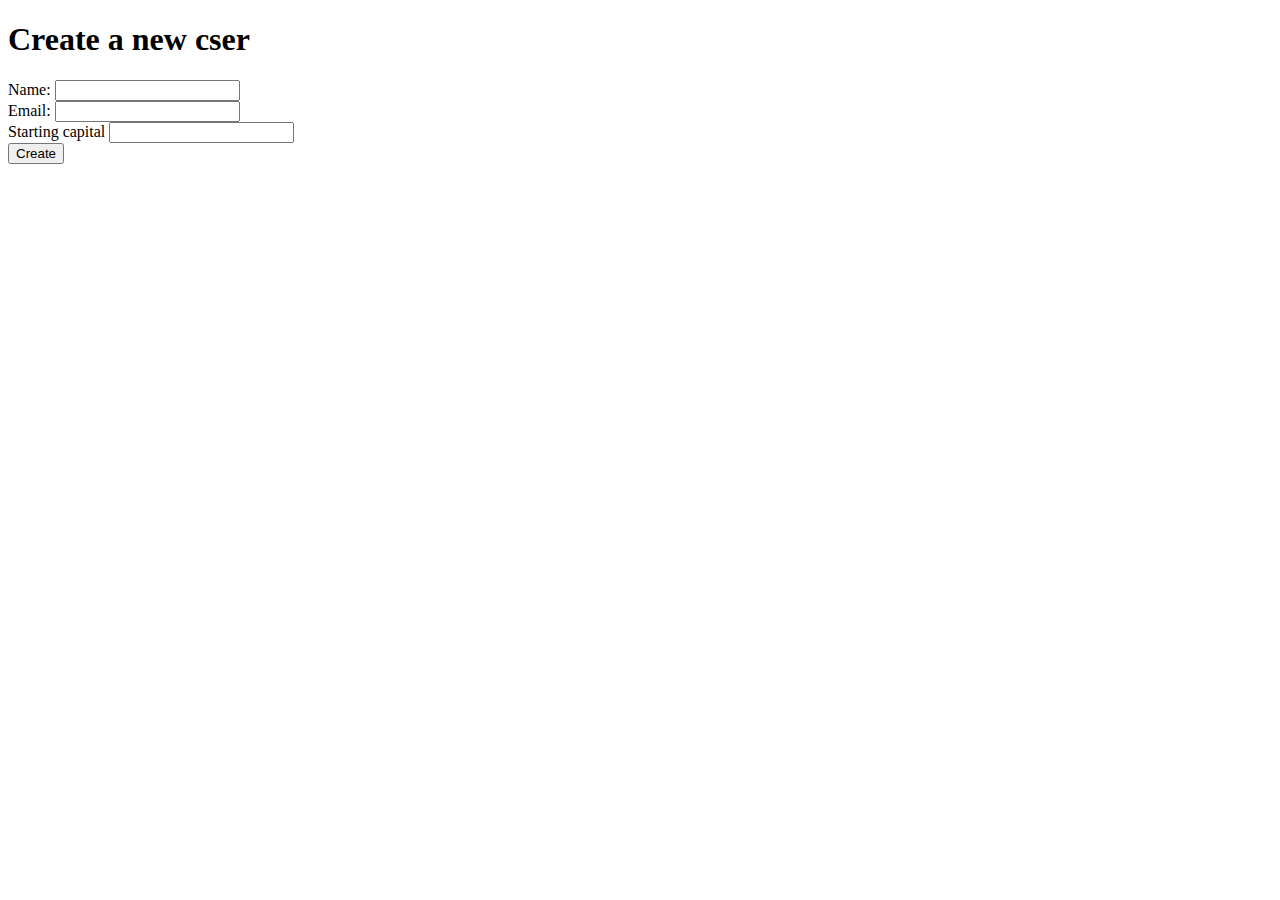
<file: app/templates/new_company.html>
<!DOCTYPE html>
<html>
<head>
    <title>New Company</title>
</head>
<body>
    <h1>Create a new cser</h1>
    <form action="{{ url_for('main.create_company') }}" method="POST">
        <label for="name">Name:</label>
        <input type="text" name="name" required><br>

        <label for="email">Email:</label>
        <input type="email" name="email" required><br>

        <label for="start_capital">Starting capital</label>
        <input type="number" name="start_capital" required><br>

        <input type="submit" value="Create">
    </form>
</body>
</html>
</file>
